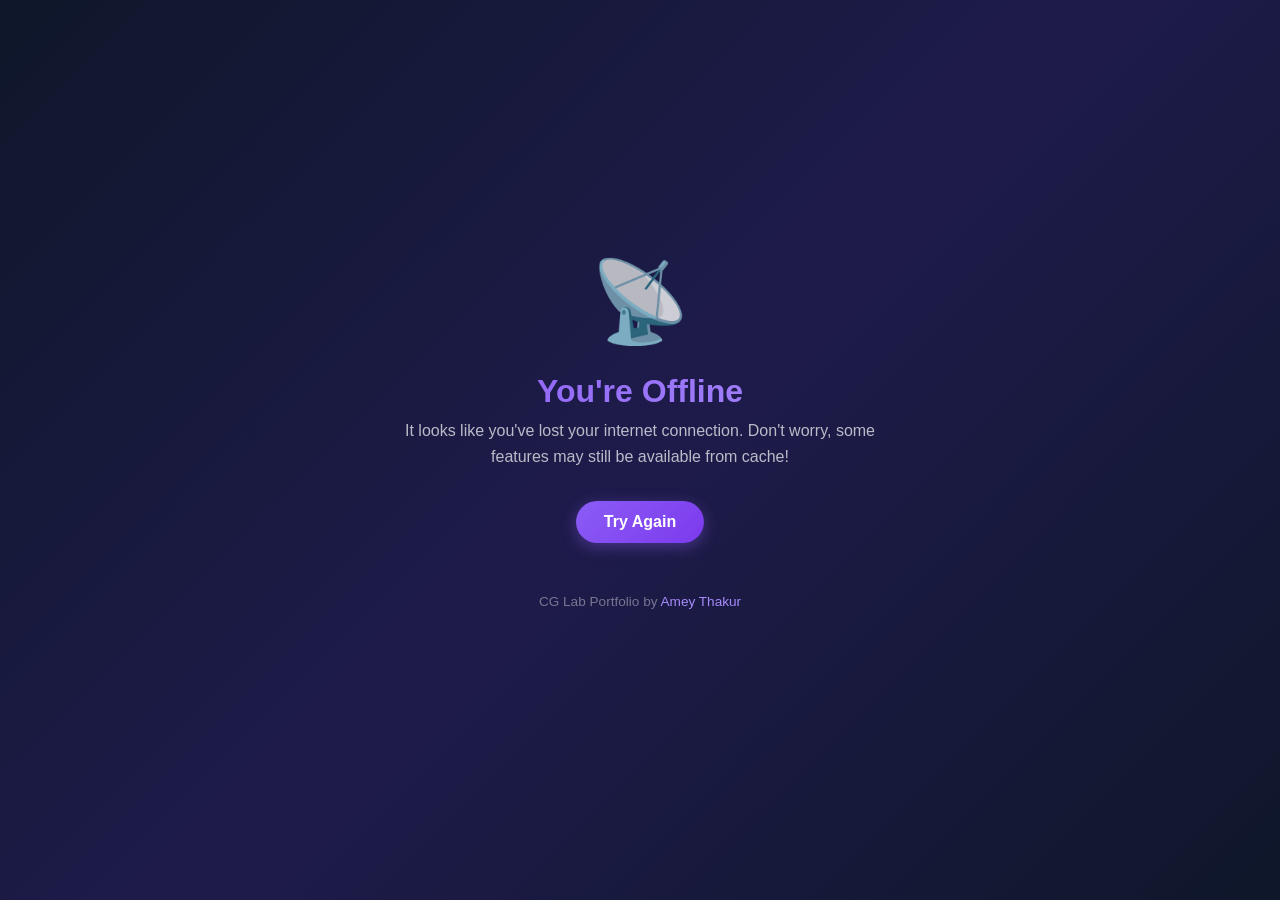
<file: CG/offline.html>
<!DOCTYPE html>
<html lang="en">

<head>
    <meta charset="UTF-8">
    <meta name="viewport" content="width=device-width, initial-scale=1.0">
    <title>Offline | CG Lab Portfolio</title>
    <link rel="icon" href="assets/icon-192.png" type="image/png">
    <style>
        * {
            margin: 0;
            padding: 0;
            box-sizing: border-box;
        }

        body {
            min-height: 100vh;
            display: flex;
            flex-direction: column;
            align-items: center;
            justify-content: center;
            background: linear-gradient(135deg, #0f172a 0%, #1e1b4b 50%, #0f172a 100%);
            color: #fff;
            font-family: 'Poppins', -apple-system, BlinkMacSystemFont, sans-serif;
            text-align: center;
            padding: 20px;
        }

        .container {
            max-width: 500px;
        }

        .icon {
            font-size: 5rem;
            margin-bottom: 1.5rem;
            opacity: 0.8;
        }

        h1 {
            font-size: 2rem;
            font-weight: 700;
            margin-bottom: 0.5rem;
            background: linear-gradient(135deg, #8b5cf6, #a78bfa);
            -webkit-background-clip: text;
            -webkit-text-fill-color: transparent;
            background-clip: text;
        }

        p {
            color: rgba(255, 255, 255, 0.7);
            margin-bottom: 2rem;
            line-height: 1.6;
        }

        .btn {
            display: inline-block;
            padding: 12px 28px;
            background: linear-gradient(135deg, #8b5cf6, #7c3aed);
            color: #fff;
            text-decoration: none;
            border-radius: 50px;
            font-weight: 600;
            transition: all 0.3s ease;
            box-shadow: 0 4px 15px rgba(139, 92, 246, 0.4);
        }

        .btn:hover {
            transform: translateY(-2px);
            box-shadow: 0 6px 20px rgba(139, 92, 246, 0.5);
        }

        .author {
            margin-top: 3rem;
            font-size: 0.85rem;
            color: rgba(255, 255, 255, 0.4);
        }

        .author a {
            color: #a78bfa;
            text-decoration: none;
        }
    </style>
</head>

<body>
    <div class="container">
        <div class="icon">📡</div>
        <h1>You're Offline</h1>
        <p>
            It looks like you've lost your internet connection.
            Don't worry, some features may still be available from cache!
        </p>
        <a href="./" class="btn" onclick="location.reload(); return false;">
            Try Again
        </a>
        <p class="author">
            CG Lab Portfolio by <a href="https://github.com/Amey-Thakur" target="_blank">Amey Thakur</a>
        </p>
    </div>
</body>

</html>
</file>
